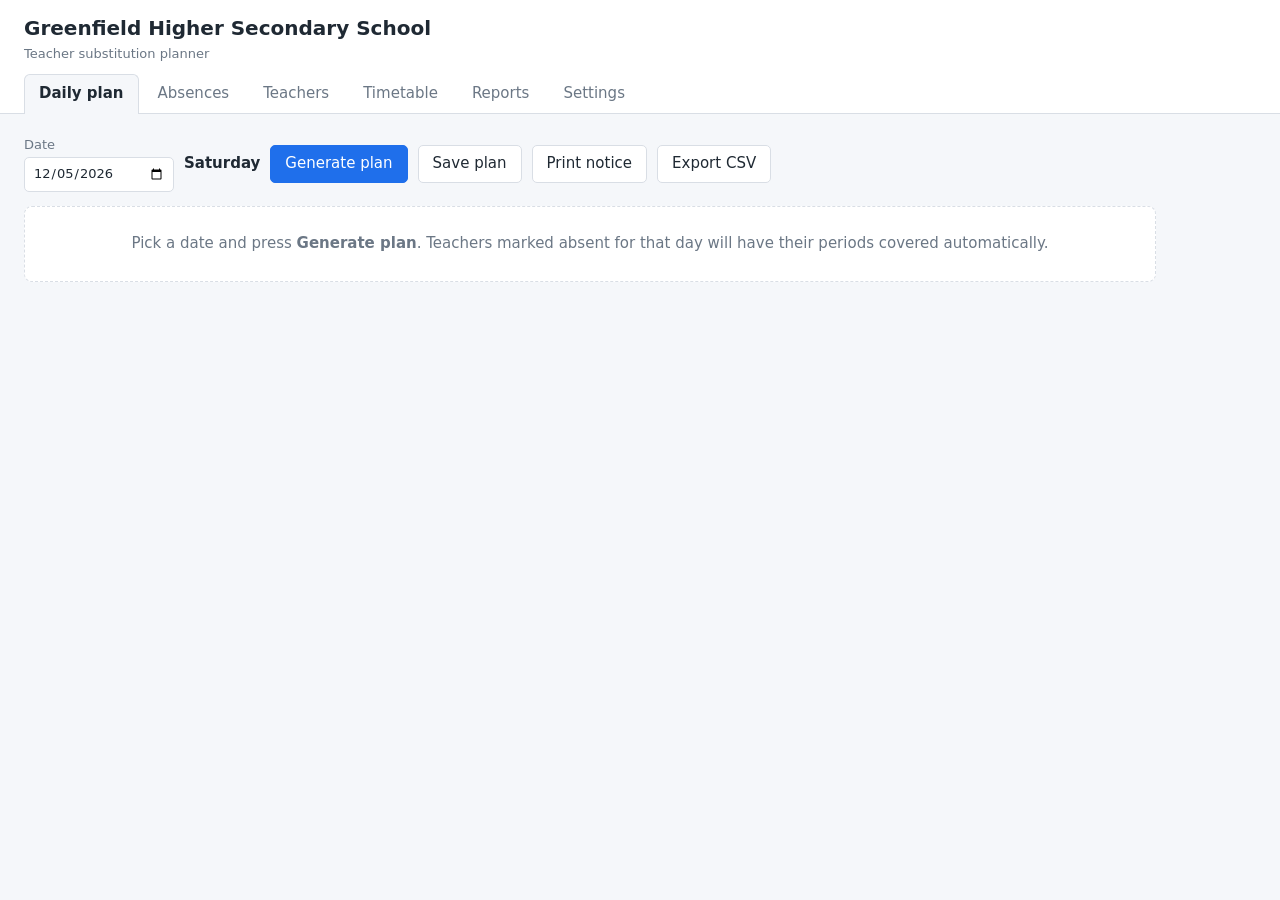
<file: teacher-substitution/index.html>
<!DOCTYPE html>
<html lang="en">
<head>
  <meta charset="utf-8">
  <meta name="viewport" content="width=device-width, initial-scale=1">
  <title>Teacher Substitution Planner</title>
  <link rel="stylesheet" href="css/app.css">
</head>
<body>

<header class="app-header no-print">
  <div>
    <h1 id="schoolName">School</h1>
    <p class="tagline">Teacher substitution planner</p>
  </div>
  <nav class="tabs" id="tabs">
    <button class="tab is-active" data-view="plan">Daily plan</button>
    <button class="tab" data-view="absences">Absences</button>
    <button class="tab" data-view="teachers">Teachers</button>
    <button class="tab" data-view="timetable">Timetable</button>
    <button class="tab" data-view="reports">Reports</button>
    <button class="tab" data-view="settings">Settings</button>
  </nav>
</header>

<main>

  <!-- ------------------------------------------------------ daily plan -->
  <section id="view-plan" class="view is-active">
    <div class="toolbar no-print">
      <label>Date
        <input type="date" id="planDate">
      </label>
      <span id="planDayLabel" class="day-label"></span>
      <button id="btnGenerate" class="primary">Generate plan</button>
      <button id="btnSavePlan">Save plan</button>
      <button id="btnPrint">Print notice</button>
      <button id="btnExportPlan">Export CSV</button>
    </div>

    <div id="planStatus" class="status no-print"></div>

    <div class="print-heading">
      <h2 id="printSchool"></h2>
      <p id="printDate"></p>
      <p class="print-title">Substitution arrangement</p>
    </div>

    <div id="planEmpty" class="empty">
      Pick a date and press <strong>Generate plan</strong>. Teachers marked absent
      for that day will have their periods covered automatically.
    </div>

    <table class="grid" id="planTable" hidden>
      <thead>
        <tr>
          <th>Period</th>
          <th>Class</th>
          <th>Subject</th>
          <th>Teacher on leave</th>
          <th>Substitute</th>
          <th class="no-print">Why</th>
          <th class="no-print">Lock</th>
        </tr>
      </thead>
      <tbody id="planBody"></tbody>
    </table>

    <div id="uncoveredBlock" hidden>
      <h3 class="warn-heading">Not covered</h3>
      <table class="grid">
        <thead>
          <tr><th>Period</th><th>Class</th><th>Subject</th><th>Teacher on leave</th><th>Reason</th></tr>
        </thead>
        <tbody id="uncoveredBody"></tbody>
      </table>
    </div>

    <div id="noticeBlock" hidden>
      <h3>Individual duty slips</h3>
      <div id="notices" class="notices"></div>
    </div>
  </section>

  <!-- -------------------------------------------------------- absences -->
  <section id="view-absences" class="view">
    <h2>Mark a teacher absent</h2>
    <form id="absenceForm" class="card form-grid">
      <label>Date
        <input type="date" id="absDate" required>
      </label>
      <label>Teacher
        <select id="absTeacher" required></select>
      </label>
      <label>Reason
        <input type="text" id="absReason" placeholder="Sick leave, official duty…">
      </label>
      <fieldset class="periods">
        <legend>Periods</legend>
        <label class="inline">
          <input type="checkbox" id="absFullDay" checked> Full day
        </label>
        <div id="absPeriods" class="period-boxes"></div>
      </fieldset>
      <button type="submit" class="primary">Add absence</button>
    </form>

    <h3>Absences on <span id="absListDate"></span></h3>
    <table class="grid">
      <thead>
        <tr><th>Teacher</th><th>Periods</th><th>Reason</th><th>Periods to cover</th><th></th></tr>
      </thead>
      <tbody id="absenceBody"></tbody>
    </table>
  </section>

  <!-- -------------------------------------------------------- teachers -->
  <section id="view-teachers" class="view">
    <h2>Teachers</h2>
    <form id="teacherForm" class="card form-grid">
      <input type="hidden" id="teacherId">
      <label>Code
        <input type="text" id="teacherCode" required placeholder="T13">
      </label>
      <label>Name
        <input type="text" id="teacherName" required>
      </label>
      <label>Subjects <small>(separate with ;)</small>
        <input type="text" id="teacherSubjects" placeholder="Physics; Mathematics">
      </label>
      <label class="inline">
        <input type="checkbox" id="teacherReserve"> Reserve teacher (prefer for cover)
      </label>
      <div class="row-actions">
        <button type="submit" class="primary">Save teacher</button>
        <button type="button" id="teacherFormReset">Clear</button>
      </div>
    </form>

    <div class="toolbar">
      <label class="file-button">Import teachers CSV
        <input type="file" id="importTeachers" accept=".csv,text/csv">
      </label>
      <button id="exportTeachers">Export teachers CSV</button>
      <span class="hint">Columns: Code, Name, Subjects, Reserve</span>
    </div>

    <table class="grid">
      <thead>
        <tr><th>Code</th><th>Name</th><th>Subjects</th><th>Reserve</th><th>Periods/week</th><th></th></tr>
      </thead>
      <tbody id="teacherBody"></tbody>
    </table>
  </section>

  <!-- ------------------------------------------------------- timetable -->
  <section id="view-timetable" class="view">
    <h2>Timetable</h2>
    <div class="toolbar">
      <label>View
        <select id="ttMode">
          <option value="class">By class</option>
          <option value="teacher">By teacher</option>
        </select>
      </label>
      <label>Show
        <select id="ttTarget"></select>
      </label>
      <label class="file-button">Import timetable CSV
        <input type="file" id="importTimetable" accept=".csv,text/csv">
      </label>
      <button id="exportTimetable">Export timetable CSV</button>
      <span class="hint">Columns: Day, Period, Class, Subject, Teacher Code</span>
    </div>
    <div id="ttStatus" class="status"></div>
    <div class="scroll-x">
      <table class="grid timetable" id="ttTable"></table>
    </div>
  </section>

  <!-- --------------------------------------------------------- reports -->
  <section id="view-reports" class="view">
    <h2>Substitution workload</h2>
    <div class="toolbar">
      <label>From <input type="date" id="repFrom"></label>
      <label>To <input type="date" id="repTo"></label>
      <button id="btnRunReport" class="primary">Show</button>
      <button id="btnExportReport">Export CSV</button>
    </div>
    <p class="hint">Counts substitutions from saved plans only. Generate and save
      each day's plan to keep the tally meaningful.</p>
    <table class="grid">
      <thead><tr><th>Teacher</th><th>Code</th><th>Substitutions</th><th></th></tr></thead>
      <tbody id="reportBody"></tbody>
    </table>

    <h3>Saved plans</h3>
    <table class="grid">
      <thead><tr><th>Date</th><th>Day</th><th>Covered</th><th>Uncovered</th><th></th></tr></thead>
      <tbody id="savedPlansBody"></tbody>
    </table>
  </section>

  <!-- -------------------------------------------------------- settings -->
  <section id="view-settings" class="view">
    <h2>Settings</h2>
    <form id="settingsForm" class="card form-grid">
      <label>School name
        <input type="text" id="setSchool">
      </label>
      <label>Periods per day
        <input type="number" id="setPeriods" min="1" max="12">
      </label>
      <label>Max substitutions per teacher per day
        <input type="number" id="setMaxDay" min="1" max="8">
      </label>
      <label>Max substitutions per teacher per week
        <input type="number" id="setMaxWeek" min="1" max="30">
      </label>
      <fieldset class="periods">
        <legend>Working days</legend>
        <div id="setDays" class="period-boxes"></div>
      </fieldset>
      <label class="inline">
        <input type="checkbox" id="setRelax">
        If nobody is within the limits, assign anyway rather than leave a class alone
      </label>
      <button type="submit" class="primary">Save settings</button>
    </form>

    <h3>Backup</h3>
    <div class="toolbar">
      <button id="btnBackup">Download backup</button>
      <label class="file-button">Restore backup
        <input type="file" id="restoreBackup" accept=".json,application/json">
      </label>
      <button id="btnSeed">Reload sample school</button>
      <button id="btnClear" class="danger">Erase everything</button>
    </div>
    <p class="hint">
      Data lives in this browser only. Take a backup before clearing browser data
      or moving to another computer.
    </p>
  </section>

</main>

<script src="js/csv.js"></script>
<script src="js/seed.js"></script>
<script src="js/engine.js"></script>
<script src="js/store.js"></script>
<script src="js/app.js"></script>
</body>
</html>
</file>
<file: teacher-substitution/css/app.css>
:root {
  --ink: #1f2933;
  --muted: #6b7785;
  --line: #d9dee5;
  --bg: #f5f7fa;
  --card: #ffffff;
  --hover: #eef2f7;
  --accent: #1f6feb;
  --accent-dark: #1a5cc4;
  --warn: #b4530a;
  --warn-bg: #fff5e8;
  --danger: #b02a2a;
  --ok: #1b7f45;
  --ok-bg: #e8f6ee;
}

/* Dark theme is token-only: every component below styles through the
   variables above, so nothing else needs a second set of rules. */
@media (prefers-color-scheme: dark) {
  :root {
    --ink: #e6eaf0;
    --muted: #9aa5b4;
    --line: #333d4b;
    --bg: #161b22;
    --card: #1c232c;
    --hover: #262f3a;
    --accent: #5b9bff;
    --accent-dark: #7db0ff;
    --warn: #e8a45c;
    --warn-bg: #3a2c1b;
    --danger: #ef8080;
    --ok: #5cc98a;
    --ok-bg: #1d3527;
  }
}

:root[data-theme="dark"] {
  --ink: #e6eaf0;
  --muted: #9aa5b4;
  --line: #333d4b;
  --bg: #161b22;
  --card: #1c232c;
  --hover: #262f3a;
  --accent: #5b9bff;
  --accent-dark: #7db0ff;
  --warn: #e8a45c;
  --warn-bg: #3a2c1b;
  --danger: #ef8080;
  --ok: #5cc98a;
  --ok-bg: #1d3527;
}

:root[data-theme="light"] {
  --ink: #1f2933;
  --muted: #6b7785;
  --line: #d9dee5;
  --bg: #f5f7fa;
  --card: #ffffff;
  --hover: #eef2f7;
  --accent: #1f6feb;
  --accent-dark: #1a5cc4;
  --warn: #b4530a;
  --warn-bg: #fff5e8;
  --danger: #b02a2a;
  --ok: #1b7f45;
  --ok-bg: #e8f6ee;
}

* { box-sizing: border-box; }

body {
  margin: 0;
  font-family: system-ui, -apple-system, "Segoe UI", Roboto, Arial, sans-serif;
  color: var(--ink);
  background: var(--bg);
  font-size: 15px;
  line-height: 1.45;
}

/* ------------------------------------------------------------- header */

.app-header {
  background: var(--card);
  border-bottom: 1px solid var(--line);
  padding: 14px 24px 0;
}

.app-header h1 { margin: 0; font-size: 20px; }

.tagline { margin: 2px 0 10px; color: var(--muted); font-size: 13px; }

.tabs { display: flex; flex-wrap: wrap; gap: 4px; }

.tab {
  background: none;
  border: 1px solid transparent;
  border-bottom: none;
  padding: 8px 14px;
  font: inherit;
  color: var(--muted);
  cursor: pointer;
  border-radius: 6px 6px 0 0;
}

.tab:hover { color: var(--ink); background: var(--hover); }

.tab.is-active {
  color: var(--ink);
  background: var(--bg);
  border-color: var(--line);
  font-weight: 600;
  margin-bottom: -1px;
}

main { padding: 22px 24px 60px; max-width: 1180px; }

.view { display: none; }
.view.is-active { display: block; }

h2 { font-size: 18px; margin: 0 0 14px; }
h3 { font-size: 15px; margin: 26px 0 10px; }

/* ------------------------------------------------------------ controls */

.toolbar {
  display: flex;
  flex-wrap: wrap;
  align-items: center;
  gap: 10px;
  margin-bottom: 14px;
}

label { font-size: 13px; color: var(--muted); }

label.inline { display: flex; align-items: center; gap: 6px; color: var(--ink); }

input, select, button {
  font: inherit;
  color: var(--ink);
}

input[type="text"], input[type="date"], input[type="number"], select {
  display: block;
  margin-top: 3px;
  padding: 6px 8px;
  border: 1px solid var(--line);
  border-radius: 5px;
  background: var(--card);
  min-width: 150px;
}

label.inline input { display: inline; margin: 0; min-width: 0; }

button {
  padding: 7px 14px;
  border: 1px solid var(--line);
  border-radius: 5px;
  background: var(--card);
  cursor: pointer;
}

button:hover { background: var(--hover); }

button.primary {
  background: var(--accent);
  border-color: var(--accent);
  color: #fff;
}

button.primary:hover { background: var(--accent-dark); }

button.danger { color: var(--danger); border-color: var(--line); }

button.link {
  background: none;
  border: none;
  color: var(--accent);
  padding: 2px 4px;
  text-decoration: underline;
}

.file-button {
  position: relative;
  overflow: hidden;
  display: inline-block;
  padding: 7px 14px;
  border: 1px solid var(--line);
  border-radius: 5px;
  background: var(--card);
  cursor: pointer;
  color: var(--ink);
  font-size: 15px;
}

.file-button:hover { background: var(--hover); }
.file-button input { position: absolute; inset: 0; opacity: 0; cursor: pointer; }

.card {
  background: var(--card);
  border: 1px solid var(--line);
  border-radius: 8px;
  padding: 16px;
  margin-bottom: 20px;
}

.form-grid {
  display: grid;
  grid-template-columns: repeat(auto-fit, minmax(210px, 1fr));
  gap: 14px;
  align-items: end;
}

.form-grid .periods, .form-grid .row-actions { grid-column: 1 / -1; }

.row-actions { display: flex; gap: 8px; }

fieldset.periods {
  border: 1px solid var(--line);
  border-radius: 6px;
  padding: 10px 12px;
}

fieldset.periods legend { font-size: 13px; color: var(--muted); padding: 0 4px; }

.period-boxes { display: flex; flex-wrap: wrap; gap: 12px; }

.period-boxes label { display: flex; align-items: center; gap: 4px; color: var(--ink); }

.hint { color: var(--muted); font-size: 13px; }

.day-label { font-weight: 600; }

/* -------------------------------------------------------------- tables */

.grid {
  width: 100%;
  border-collapse: collapse;
  background: var(--card);
  border: 1px solid var(--line);
  border-radius: 8px;
  overflow: hidden;
  margin-bottom: 18px;
}

.grid th, .grid td {
  text-align: left;
  padding: 8px 10px;
  border-bottom: 1px solid var(--line);
  vertical-align: top;
}

.grid th {
  background: var(--hover);
  font-size: 13px;
  text-transform: uppercase;
  letter-spacing: .03em;
  color: var(--muted);
}

.grid tbody tr:last-child td { border-bottom: none; }

.grid td select { min-width: 190px; margin: 0; }

.scroll-x { overflow-x: auto; }

.timetable td, .timetable th { font-size: 13px; white-space: nowrap; }
.timetable .free { color: var(--muted); font-style: italic; }
.timetable .subject { display: block; }
.timetable .who { display: block; color: var(--muted); font-size: 12px; }

.reasons { color: var(--muted); font-size: 12px; }

.badge {
  display: inline-block;
  font-size: 11px;
  padding: 1px 7px;
  border-radius: 10px;
  background: var(--hover);
  color: var(--muted);
}

.badge.warn { background: var(--warn-bg); color: var(--warn); }
.badge.ok { background: var(--ok-bg); color: var(--ok); }

.status { margin-bottom: 12px; font-size: 14px; }
.status.error { color: var(--danger); }
.status.ok { color: var(--ok); }

.warn-heading { color: var(--warn); }

.empty {
  background: var(--card);
  border: 1px dashed var(--line);
  border-radius: 8px;
  padding: 26px;
  color: var(--muted);
  text-align: center;
}

.notices {
  display: grid;
  grid-template-columns: repeat(auto-fill, minmax(260px, 1fr));
  gap: 12px;
}

.notice {
  border: 1px solid var(--line);
  border-radius: 8px;
  background: var(--card);
  padding: 12px 14px;
  break-inside: avoid;
}

.notice h4 { margin: 0 0 6px; font-size: 14px; }
.notice ul { margin: 0; padding-left: 18px; font-size: 13px; }

.print-heading { display: none; }

/* --------------------------------------------------------------- print */

@media print {
  body { background: #fff; font-size: 12px; }
  main { padding: 0; max-width: none; }
  .no-print, .app-header, .toolbar, .empty { display: none !important; }
  .view { display: none; }
  .view.is-active { display: block; }
  .print-heading { display: block; text-align: center; margin-bottom: 14px; }
  .print-heading h2 { margin: 0; font-size: 16px; }
  .print-title { font-weight: 600; text-transform: uppercase; letter-spacing: .05em; }
  .grid { border: 1px solid #000; }
  .grid th, .grid td { border-bottom: 1px solid #999; }
  .grid th { background: #eee; color: #000; }
  .notices { grid-template-columns: repeat(2, 1fr); }
}
</file>
